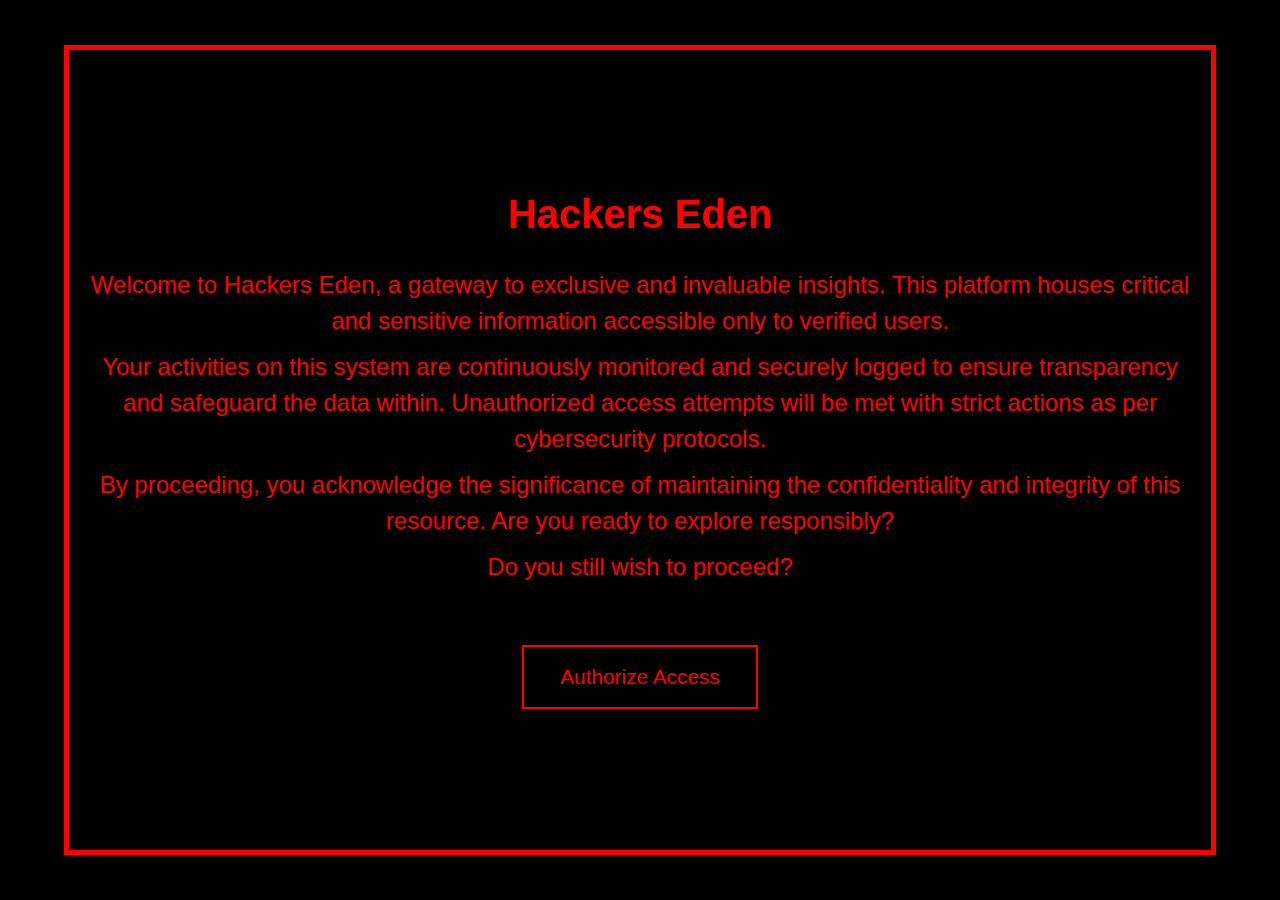
<file: index.html>
<!DOCTYPE html>
<html lang="en">

<head>
    <meta charset="UTF-8">
    <meta name="viewport" content="width=device-width, initial-scale=1.0">
    <title>Hackers Eden</title>
    <style>
        body {
            margin: 0;
            padding: 0;
            background-color: black;
            color: red;
            font-family: Arial, sans-serif;
            display: flex;
            justify-content: center;
            align-items: center;
            height: 100vh;
        }

        .container {
            width: 90%;
            max-width: 1200px;
            height: 90%;
            border: 5px solid red;
            padding: 20px;
            box-sizing: border-box;
            background-color: black;
            display: flex;
            flex-direction: column;
            justify-content: center;
            /* Center content vertically */
            align-items: center;
            text-align: center;
            transition: all 0.3s;
            /* Smooth transition for color changes */
        }

        .header {
            font-size: 2em;
            font-weight: bold;
            margin-bottom: 20px;
            color: red;
            transition: all 0.3s;
            /* Smooth transition for color changes */
        }

        .warning {
            font-size: 1.2em;
            animation: warningEffect 3s infinite;
            margin-bottom: 30px;
            /* Add some space between warning text and button */
        }

        .warning p {
            margin: 10px 0;
            line-height: 1.5;
        }

        .button-container {
            margin-top: 20px;
        }

        .authorize-btn {
            padding: 15px 30px;
            font-size: 1.2em;
            color: red;
            background-color: black;
            border: 2px solid red;
            cursor: pointer;
            transition: all 0.3s;
        }

        .authorize-btn:active {
            color: black;
            border-color: green;
        }

        @keyframes warningEffect {

            0%,
            100% {
                opacity: 1;
            }

            50% {
                opacity: 0.5;
            }
        }

        @media (min-width: 1024px) {
            .header {
                font-size: 2.5em;
            }

            .warning {
                font-size: 1.5em;
            }

            .authorize-btn {
                font-size: 1.3em;
                padding: 18px 36px;
            }
        }

        @media (max-width: 768px) {
            .header {
                font-size: 2em;
            }

            .warning {
                font-size: 1.2em;
            }

            .authorize-btn {
                font-size: 1.2em;
                padding: 10px 20px;
            }
        }

        @media (max-width: 480px) {
            .header {
                font-size: 1.2em;
            }

            .warning {
                font-size: 0.9em;
            }

            .authorize-btn {
                font-size: 0.9em;
                padding: 8px 16px;
            }
        }
    </style>
</head>

<body>
    <div class="container">
        <div class="header">Hackers Eden</div>
        <div class="warning">
            <p>Welcome to Hackers Eden, a gateway to exclusive and invaluable insights. This platform houses critical
                and sensitive information accessible only to verified users.</p>
            <p>Your activities on this system are continuously monitored and securely logged to ensure transparency and
                safeguard the data within. Unauthorized access attempts will be met with strict actions as per
                cybersecurity protocols.</p>
            <p>By proceeding, you acknowledge the significance of maintaining the confidentiality and integrity of this
                resource. Are you ready to explore responsibly?</p>
            <p>Do you still wish to proceed?</p>
        </div>
        <div class="button-container">
            <button class="authorize-btn" onclick="authorizeAccess()">Authorize Access</button>
        </div>
    </div>

    <script>
        function authorizeAccess() {
            const btn = document.querySelector('.authorize-btn');
            const container = document.querySelector('.container');
            const header = document.querySelector('.header');
            const warningText = document.querySelectorAll('.warning p'); // Select all warning paragraphs

            // Change button text and style
            btn.innerText = 'Access Granted';
            btn.style.color = 'green';
            btn.style.border = '2px solid green';

            // Change container border and header color to green
            container.style.borderColor = 'green';
            header.style.color = 'green';

            // Change warning text color to green
            warningText.forEach(p => {
                p.style.color = 'green';
            });

            setTimeout(() => {
                window.location.href = 'home.html';
            }, 2000);
        }
    </script>
</body>

</html>
</file>
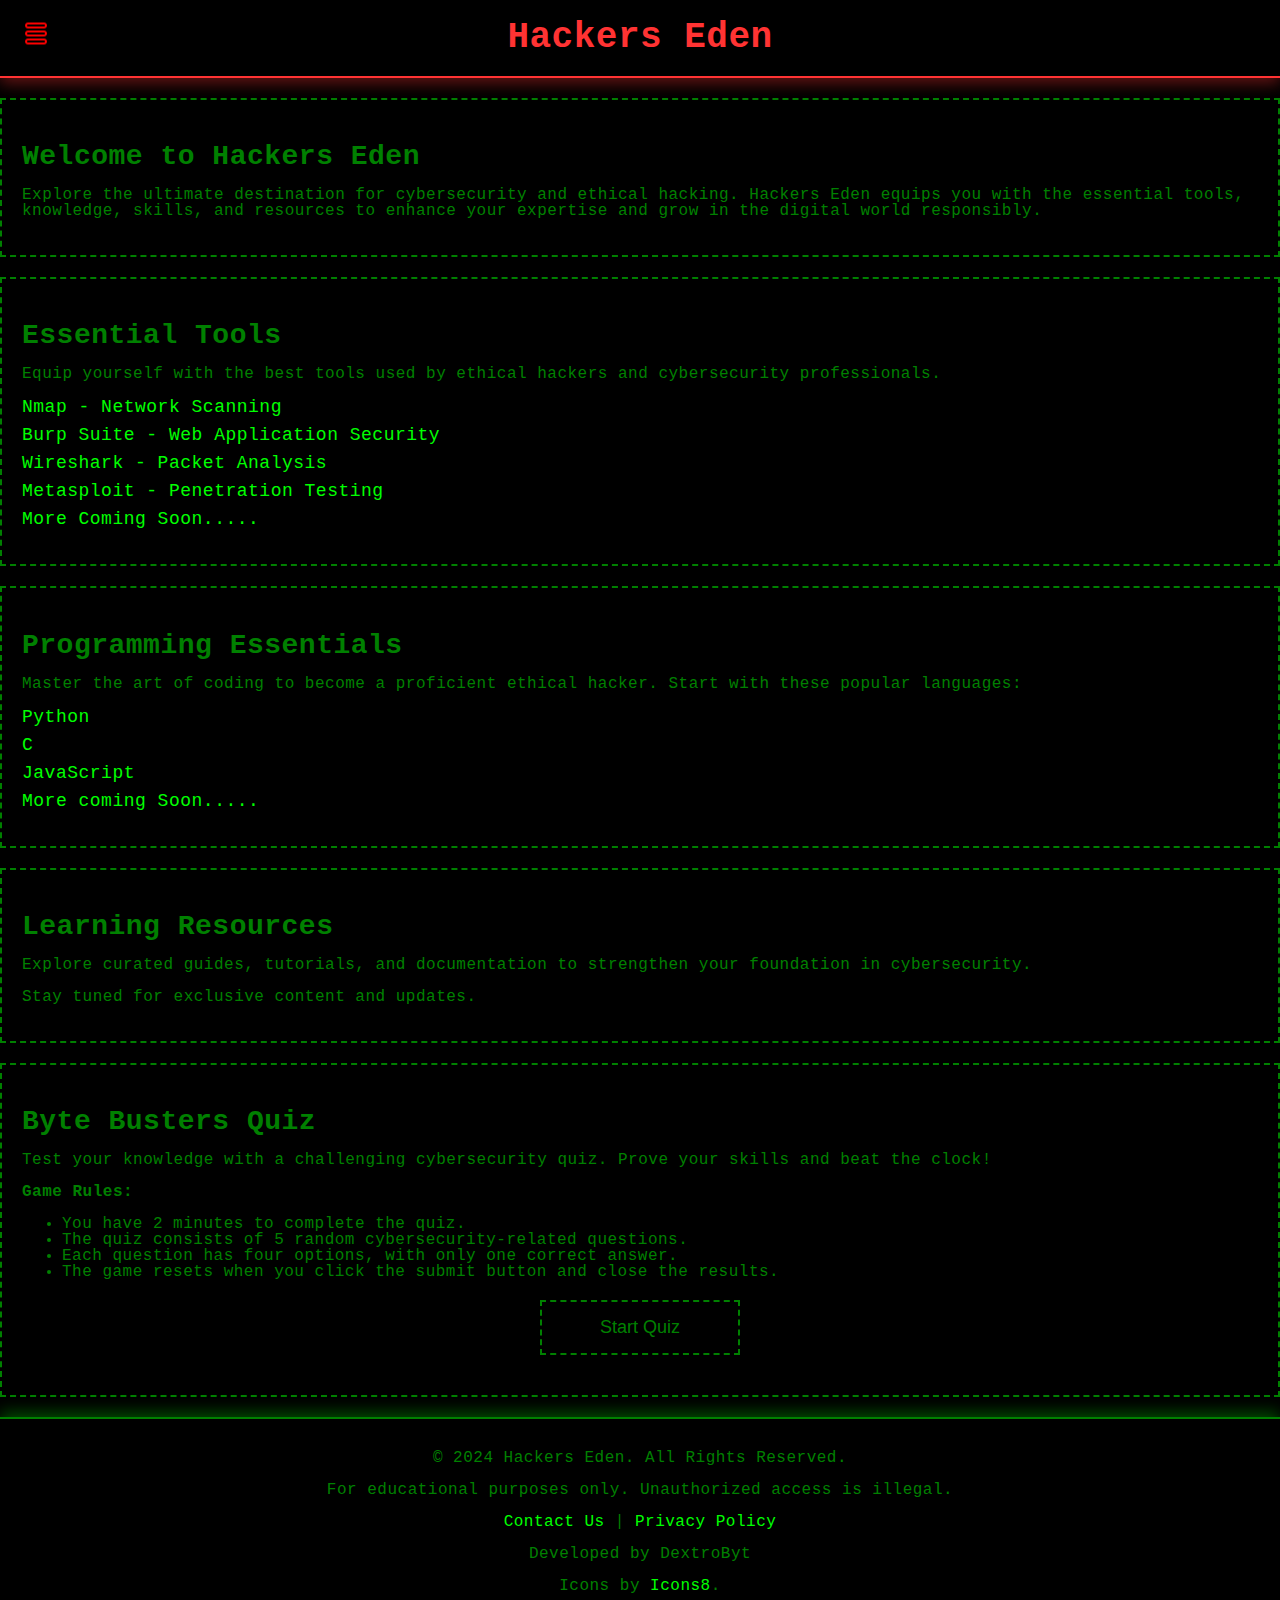
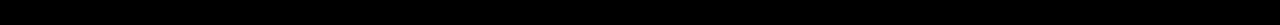
<file: home.html>
<!DOCTYPE html>
<html lang="en">

<head>
    <meta charset="UTF-8">
    <meta name="viewport" content="width=device-width, initial-scale=1.0">
    <link rel="stylesheet" href="home.css">
    <title>Hackers Eden - Home</title>
</head>

<body>
    <!-- Header -->
    <div class="header">
        Hackers Eden
        <div class="hamburger" onclick="toggleSidebar()">
            <img src="[data-uri]"
                alt="menu--v5">
        </div>
    </div>

    <!-- Sidebar -->
    <div class="sidebar">
        <span class="close-btn" onclick="toggleSidebar()"><img
                src="[data-uri]"
                alt="delete-sign"></span> <!-- Close icon -->
        <ul>
            <li><a href="home.html">Home</a></li>
            <li><a href="#">Tools</a></li>
            <li><a href="#">Resources</a></li>
            <li><a href="#">Coding Languages</a></li>
            <li><a href="quiz.html">Byte Busters Quiz</a></li>
        </ul>

    </div>

    <!-- About Section -->
    <div class="section">
        <h2>Welcome to Hackers Eden</h2>
        <p>Explore the ultimate destination for cybersecurity and ethical hacking. Hackers Eden equips you with the
            essential tools, knowledge, skills, and resources to enhance your expertise and grow in the digital world
            responsibly.</p>
    </div>

    <!-- Tools Section -->
    <div class="section">
        <h2>Essential Tools</h2>
        <p>Equip yourself with the best tools used by ethical hackers and cybersecurity professionals.</p>
        <ul class="tools-list">
            <li><a href="Tools/nmap.html">Nmap - Network Scanning</a></li>
            <li><a href="Tools/burpsuite.html">Burp Suite - Web Application Security</a></li>
            <li><a href="Tools/wireshark.html">Wireshark - Packet Analysis</a></li>
            <li><a href="Tools/metasploit.html">Metasploit - Penetration Testing</a></li>
            <li><a href="#">More Coming Soon.....</a></li>
            <!-- <li><a href="Tools/aircrack-ng.html">Aircrack-ng - Wireless Security</a></li>
        <li><a href="Tools/johntheripper.html">John the Ripper - Password Cracking</a></li> -->
        </ul>
    </div>

    <!-- Programming Languages Section -->
    <div class="section">
        <h2>Programming Essentials</h2>
        <p>Master the art of coding to become a proficient ethical hacker. Start with these popular languages:</p>
        <ul class="coding-languages">
            <li><a href="#">Python</a></li>
            <li><a href="#">C</a></li>
            <li><a href="#">JavaScript</a></li>
            <li><a href="#">More coming Soon.....</a></li>
            <!-- <li><a href="#">C++</a></li>
        <li><a href="#">Go</a></li>
        <li><a href="#">Ruby</a></li> -->
        </ul>
    </div>

    <!-- Resources Section -->
    <div class="section">
        <h2>Learning Resources</h2>
        <p>Explore curated guides, tutorials, and documentation to strengthen your foundation in cybersecurity.</p>
        <p>Stay tuned for exclusive content and updates.</p>
    </div>

    <!-- Cyber Quest Game Section -->
    <div class="section">
        <h2>Byte Busters Quiz</h2>
        <p>Test your knowledge with a challenging cybersecurity quiz. Prove your skills and beat the clock!</p>
        <p><strong>Game Rules:</strong></p>
        <ul>
            <li>You have 2 minutes to complete the quiz.</li>
            <li>The quiz consists of 5 random cybersecurity-related questions.</li>
            <li>Each question has four options, with only one correct answer.</li>
            <li>The game resets when you click the submit button and close the results.</li>
        </ul>
        <button class="game-btn" onclick="window.location.href='quiz.html'">Start Quiz</button>
    </div>


    <!-- Footer -->
    <div class="footer">
        <p>© 2024 Hackers Eden. All Rights Reserved.</p>
        <p>For educational purposes only. Unauthorized access is illegal.</p>
        <p><a href="#">Contact Us</a> | <a href="#">Privacy Policy</a></p>
        <p>Developed by DextroByt</p> <!-- Developer Name in Footer -->
        <p>Icons by <a href="https://icons8.com" target="_blank">Icons8</a>.</p>
    </div>


    <div id="back-to-top" onclick="scrollToTop()">↑</div>

    <script>
        function toggleSidebar() {
            const sidebar = document.querySelector('.sidebar');
            const hamburger = document.querySelector('.hamburger');
            sidebar.classList.toggle('open');
            hamburger.style.display = sidebar.classList.contains('open') ? 'none' : 'block'; // Hide hamburger when sidebar is open
        }

        // Close the sidebar if clicked outside
        document.addEventListener('click', function (event) {
            const sidebar = document.querySelector('.sidebar');
            const hamburger = document.querySelector('.hamburger');
            if (!sidebar.contains(event.target) && !hamburger.contains(event.target)) {
                sidebar.classList.remove('open');
                hamburger.style.display = 'block';
            }
        });

        // Back-to-Top Button
        window.onscroll = function () {
            document.getElementById('back-to-top').style.display = window.scrollY > 200 ? 'block' : 'none';
        };

        function scrollToTop() {
            window.scrollTo({ top: 0, behavior: 'smooth' });
        }

    </script>
</body>

</html>
</file>
<file: home.css>
@import url('https://fonts.googleapis.com/css2?family=Roboto:wght@400;700&display=swap');

html {
    scroll-behavior: smooth;
}

body {
    margin: 0;
    padding: 0;
    background-color: black;
    color: green;
    font-family: 'Courier New', Courier, monospace;
    line-height: 1;
    letter-spacing: 0.5px;
}

/* Header Styling */
.header {
    background-color: black;
    padding: 20px;
    text-align: center;
    
    font-size: 36px;
    font-weight: bold;
    color: green;
    border-bottom: 2px solid green;
    box-shadow: 0 5px 15px green;
    position: relative;
}

.header:hover {
    color: #ff3333; /* A softer red */
    border-bottom-color: #ff3333;
    box-shadow: 0 5px 15px rgba(255, 51, 51, 0.4);
    position: relative;
}

.hamburger {
    position: absolute;
    top: 50%;
    left: 20px; /* Adjust left as needed */
    transform: translateY(-50%);
    cursor: pointer;
    z-index: 100;
}

.sidebar {
    position: fixed;
    top: 0;
    left: -100%;
    width: 30%;
    height: 100%;
    background-color: black;
    color: #008000;
    padding-top: 50px;
    transition: left 0.5s ease-in-out;
    box-shadow: 0 5px 15px rgba(0, 255, 0, 0.3);
    z-index: 99;
}

.sidebar.open {
    left: 0;
}

.sidebar .close-btn {
    position: absolute;
    top: 20px;
    right: 20px;
    color: red;
    font-size: 40px;
    cursor: pointer;
    z-index: 101;
}

.sidebar ul {
    list-style-type: none;
    padding-left: 0;
    margin-left: 20px;
}


.sidebar ul li {
    font-size: 18px;
    margin: 20px 0;
}

.sidebar ul li a {
    text-decoration: none;
    color: #00FF00;
}

.sidebar ul li a:hover {
    color: #FF0000;
}

/* Section Styling */
.section {
    padding: 20px;
    margin: 20px 0;
    border: 2px dashed green;
}

.section h2 {
    font-size: 28px;
    margin-bottom: 10px;
}

.tools-list,
.coding-languages {
    list-style-type: none;
    padding-left: 0;
}

.tools-list li,
.coding-languages li {
    font-size: 18px;
    margin: 10px 0;
}

.tools-list li a,
.coding-languages li a {
    text-decoration: none;
    color: #00FF00;
}

.tools-list li a:hover,
.coding-languages li a:hover {
    color: #FF0000;
}

.game-btn {
    display: block;
    width: 200px;
    padding: 15px;
    margin: 20px auto;
    font-size: 18px;
    text-align: center;
    color: green;
    background-color: black;
    border: 2px dashed green;
    cursor: pointer;
    transition: background-color 0.3s, color 0.3s, transform 0.2s;
}

.game-btn:hover {
    background-color: black;
    color: red;
    border: 2px dashed red;
}

.game-btn:active {
    transform: scale(0.98);
}

/* Footer Styling */
.footer {
    border-top: 2px solid green;
    box-shadow: 0 -5px 15px rgba(0, 255, 0, 0.3);
    background-color: black;
    color: green;
    padding: 15px;
    text-align: center;
    font-size: 16px;
}

.footer a {
    color: #00FF00;
    text-decoration: none;
}

.footer a:hover {
    color: #FF0000;
}

/* Developed By Section */
.developed-by {
    position: absolute;
    bottom: 20px;
    left: 50%;
    transform: translateX(-50%);
    color: red;
    font-size: 14px;
}

#back-to-top {
    position: fixed;
    bottom: 20px;
    right: 20px;
    background-color: black;
    color: green;
    padding: 10px;
    border-radius: 50%;
    border: 2px dotted green;
    cursor: pointer;
    display: none;
}

/* Media Query for 1080px screens */
@media (max-width: 1080px) {
    .header {
        font-size: 28px;
    }

    .hamburger {
        left: 15px;
    }

    .sidebar {
        width: 40%;
    }

    .section {
        padding: 15px;
    }

    .tools-list li,
    .coding-languages li {
        font-size: 16px;
    }

    .game-btn {
        width: 180px;
        font-size: 16px;
    }

    .footer {
        font-size: 14px;
    }
}

/* Media Query for 768px screens */
@media (max-width: 768px) {
    .header {
        font-size: 24px;
    }

    .hamburger {
        left: 10px;
    }

    .sidebar {
        width: 50%;
    }

    .section {
        padding: 10px;
    }

    .tools-list li,
    .coding-languages li {
        font-size: 14px;
    }

    .game-btn {
        width: 150px;
        font-size: 14px;
    }

    .footer {
        font-size: 12px;
    }
}

/* Media Query for 480px screens */
@media (max-width: 480px) {
    .header {
        font-size: 20px;
    }

    .hamburger {
        left: 5px;
    }

    .sidebar {
        width: 60%;
    }

    .section {
        padding: 8px;
    }

    .tools-list li,
    .coding-languages li {
        font-size: 12px;
    }

    .game-btn {
        width: 120px;
        font-size: 12px;
    }

    .footer {
        font-size: 10px;
    }
}
</file>
